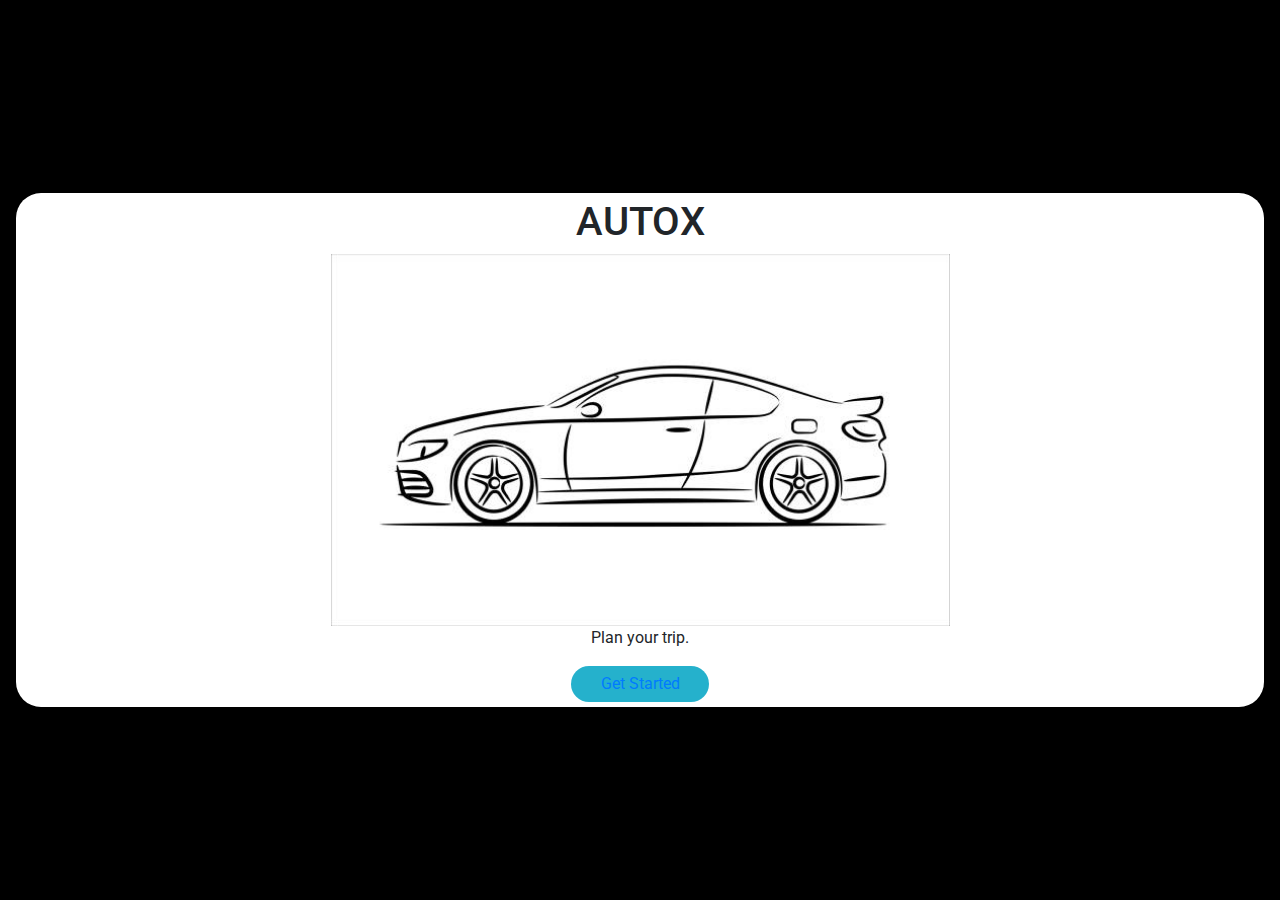
<file: vehicle_1/index.html>
<!DOCTYPE html>
<html lang="en">
<head>
    <meta charset="UTF-8">
    <meta name="viewport" content="width=device-width, initial-scale=1.0">
    <link rel="stylesheet" href="welcome.css">
    <link rel="stylesheet" href="https://stackpath.bootstrapcdn.com/bootstrap/4.5.2/css/bootstrap.min.css" integrity="sha384-JcKb8q3iqJ61gNV9KGb8thSsNjpSL0n8PARn9HuZOnIxN0hoP+VmmDGMN5t9UJ0Z" crossorigin="anonymous">
    <script src="https://code.jquery.com/jquery-3.5.1.slim.min.js" integrity="sha384-DfXdz2htPH0lsSSs5nCTpuj/zy4C+OGpamoFVy38MVBnE+IbbVYUew+OrCXaRkfj" crossorigin="anonymous"></script>
    <script src="https://cdn.jsdelivr.net/npm/popper.js@1.16.1/dist/umd/popper.min.js" integrity="sha384-9/reFTGAW83EW2RDu2S0VKaIzap3H66lZH81PoYlFhbGU+6BZp6G7niu735Sk7lN" crossorigin="anonymous"></script>
    <script src="https://stackpath.bootstrapcdn.com/bootstrap/4.5.2/js/bootstrap.min.js" integrity="sha384-B4gt1jrGC7Jh4AgTPSdUtOBvfO8shuf57BaghqFfPlYxofvL8/KUEfYiJOMMV+rV" crossorigin="anonymous"></script>
  </head>
  <body>
    <div class="bg-container d-flex flex-column justify-content-center p-3">
      <div class="tourism-card">
        <h1 class="main-heading">AUTOX</h1>
        <img src="./istockphoto-1325701162-612x612.jpg" class="car-img" alt="car-img">
        <p class="paragraph">Plan your trip.</p>
        <button class="button"><a href="signup.html">Get Started</a></button>
      </div>
    </div>
  
</body>
</html>
</file>
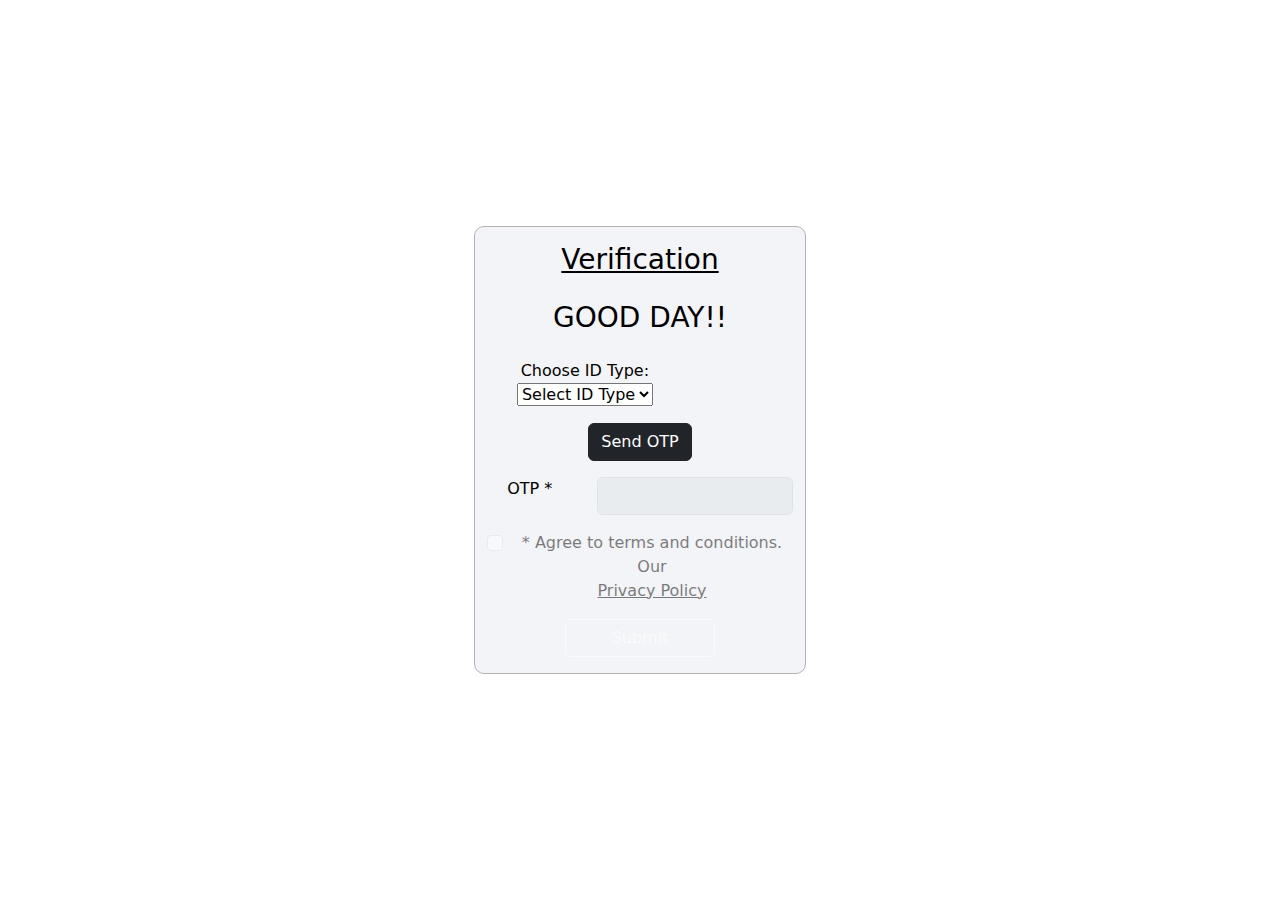
<file: vehicle_1/adhaarverify.html>
<!DOCTYPE html>
<html lang="en">
<head>
    <title>Verification Form</title>
    <meta charset="utf-8">
    <meta name="viewport" content="width=device-width, initial-scale=1">
    <link href="https://cdn.jsdelivr.net/npm/bootstrap@5.3.3/dist/css/bootstrap.min.css" rel="stylesheet">
    <script src="https://cdn.jsdelivr.net/npm/bootstrap@5.3.3/dist/js/bootstrap.bundle.min.js"></script>
    <script src="https://code.jquery.com/jquery-3.7.1.js" integrity="sha256-eKhayi8LEQwp4NKxN+CfCh+3qOVUtJn3QNZ0TciWLP4=" crossorigin="anonymous"></script>
    <link rel="stylesheet" href="style.css">
</head>
<body>    
    <div class="container">
        <div class="row mb-5">
            <form class="row mt-5" id="myForm">
                <div class="container mybg text-white">
                    <div class="row mt-3">
                        <div class="col-12 text-black">
                            <h3><u>Verification</u></h3>
                        </div>
                    </div>
                    <div class="row mt-3">
                        <div class="col-12 text-black">
                            <h3>GOOD DAY!!</h3>
                        </div>
                    </div>
                    <div class="row mt-3">
                        <div class="col-8">
                            <label class="text-black" for="id-type">Choose ID Type:</label>
                            <select id="id-type" onchange="showIdFields()">
                                <option value="">Select ID Type</option>
                                <option value="aadhaar">Aadhaar</option>
                                <option value="pan">PAN</option>
                            </select>
                        </div>
                    </div>
                   
                    <div class="row mt-3" id="aadhaar-field" style="display: none;">
                        <div class="col-4">
                            <label for="aadhaar-number" class="form-label text-black">Aadhaar Number</label>
                        </div>
                        <div class="col-8">
                            <div class="input-group">
                                <input type="text" class="form-control text-black" placeholder="XXXX-XXXX-XXXX" 
                                pattern="\d{4}\d{4}\d{4}" required name="aadhaar-number" id="aadhaar-number" aria-describedby="inputGroupPrepend2">
                            </div>
                        </div>
                    </div>
                    <div class="row mt-3" id="pan-field" style="display: none;">
                        <div class="col-4">
                            <label for="pan-number" class="form-label text-black">PAN Number</label>
                        </div>
                        <div class="col-8">
                            <div class="input-group">
                                <input type="text" class="form-control text-black" placeholder="XXXXX0000X"
                                 pattern="[A-Z]{5}\d{4}[A-Z]" required name="pan-number" id="pan-number" aria-describedby="inputGroupPrepend2">
                            </div>
                        </div>
                    </div>
                    <div class="col-md-12 mt-3">
                        <button class="btn btn-dark text-white" type="button" onclick="sendOTP()">Send OTP</button>
                    </div>
                    <div class="row mt-3">
                        <div class="col-4">
                            <label for="validationDefault01" class="form-label text-black">OTP *</label>
                        </div>
                        <div class="col-8">
                            <input type="text" pattern="\d{6}" class="form-control" id="validationDefault01" disabled>
                        </div>
                    </div>
                    <div class="col-12 mt-3 mb-3">
                        <div class="form-check">
                            <input class="form-check-input" type="checkbox" value="" id="invalidCheck2" required disabled>
                            <label class="form-check-label text-black" for="invalidCheck2">
                                * Agree to terms and conditions. Our <a href="#" class="nav-link"><u>Privacy Policy</u></a>
                            </label>
                        </div>
                    </div>
                    <div class="col-12 mb-3">
                        <button class="btn btn-color" type="button" onclick="submitForm()" id="logbtn" disabled>Submit</button>
                    </div>
                </div>
            </form>
        </div>            
    </div>

    <script>
        function showIdFields() {
            var idType = document.getElementById("id-type").value;
            if (idType === "aadhaar") {
                document.getElementById("aadhaar-field").style.display = "block";
                document.getElementById("pan-field").style.display = "none";
            } else if (idType === "pan") {
                document.getElementById("aadhaar-field").style.display = "none";
                document.getElementById("pan-field").style.display = "block";
            } else {
                document.getElementById("aadhaar-field").style.display = "none";
                document.getElementById("pan-field").style.display = "none";
            }
        }

        function sendOTP() {
            var idType = $("#id-type").val();
            var aadhaarRegex = /^\d{4}\d{4}\d{4}$/;
            var panRegex = /^[A-Z]{5}\d{4}[A-Z]$/;
            var inputField, inputValue, regex;

            if (idType === "aadhaar") {
                inputField = $("#aadhaar-number");
                regex = aadhaarRegex;
            } else if (idType === "pan") {
                inputField = $("#pan-number");
                regex = panRegex;
            } else {
                alert("Please select ID type.");
                return;
            }

            inputValue = inputField.val();

            if (inputValue === "") {
                alert("Enter the ID number");
            } else if (!regex.test(inputValue)) {
                alert("Invalid ID number");
            } else {
                var random = Math.floor(Math.random() * (999999 - 100000)) + 100000;
                $("#validationDefault01").val(random);
                enableOTPFieldAndLoginButton();
            }
        }

        function enableOTPFieldAndLoginButton() {
            const otpField = document.getElementById("validationDefault01");
            const loginbtn = document.getElementById("logbtn");
            const terms = document.getElementById("invalidCheck2");
        
            otpField.removeAttribute("disabled");
            terms.removeAttribute("disabled");
            loginbtn.removeAttribute("disabled");
        }

        function submitForm() {
            var idType = $("#id-type").val();
            var idNumber = (idType === "aadhaar") ? $("#aadhaar-number").val() : $("#pan-number").val();
            var otp = $("#validationDefault01").val();
            var termsChecked = $("#invalidCheck2").is(":checked");

            if (otp === "") {
                alert("Please enter the OTP.");
                return;
            }
            
            if (!termsChecked) {
                alert("Please agree to the terms and conditions.");
                return;
            }

            $.ajax({
                url: 'adhaarverify.php',
                type: 'POST',
                data: {
                    id_type: idType,
                    id_number: idNumber,
                    otp: otp
                },
                success: function(response) {
                    if(response == 1){
                        alert('New record created successfully');
                        window.location.href = "imageupload.html";   
                    }
                }
            });
        }
    </script>
</body>
</html>
</file>
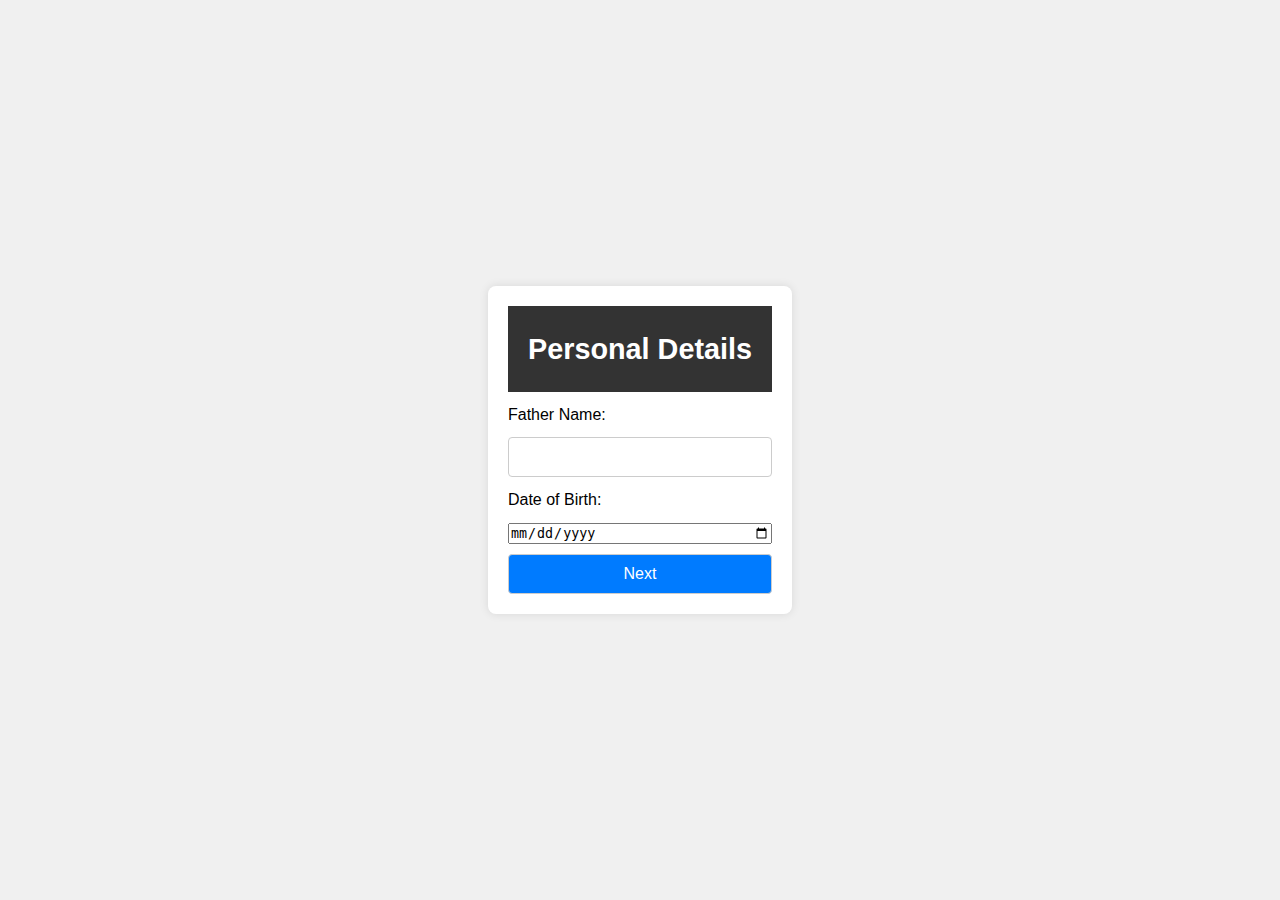
<file: vehicle_1/personal_details.html>
<!DOCTYPE html>
<html lang="en">
<head>
    <meta charset="UTF-8">
    <meta name="viewport" content="width=device-width, initial-scale=1.0">
    <title>Responsive Design Example</title>
    <link rel="stylesheet" href="personaldetails.css">
</head>
<body>
    <main>
        
    <header>
        <h1>Personal Details</h1>
    </header>
    <form >
        <div class="form-container">
            <label for="name">Father Name:</label>
            <input type="text" name="name" id="name" >
          <label for="date"> Date of Birth:</label>
            <input  type="date" id="dob" name="dob">
            
            <button type="button" onclick="personal()">Next</button>
        </div>
    </main>
</form>
    <script src="https://code.jquery.com/jquery-3.7.1.js" integrity="sha256-eKhayi8LEQwp4NKxN+CfCh+3qOVUtJn3QNZ0TciWLP4=" crossorigin="anonymous"></script>
    
    <script>
        var data = {};
        function personal() {
            data['name'] = $("#name").val();      
            data['dob'] = $("#dob").val();

            $.ajax({
                url: 'personal_Details.php',
                type: 'post',
                data: data,
                success: function(response) {
                    if (response == 1) {
                 alert('Details Submitted');
                 window.location.href = "vehicle_info.html";
                    } 
                    else if(response == '0') {
                        alert('Enter The Fields !');
                    }
                }
            })
        }

    </script>
    
</body>

</html>
</body>
</html>
</file>
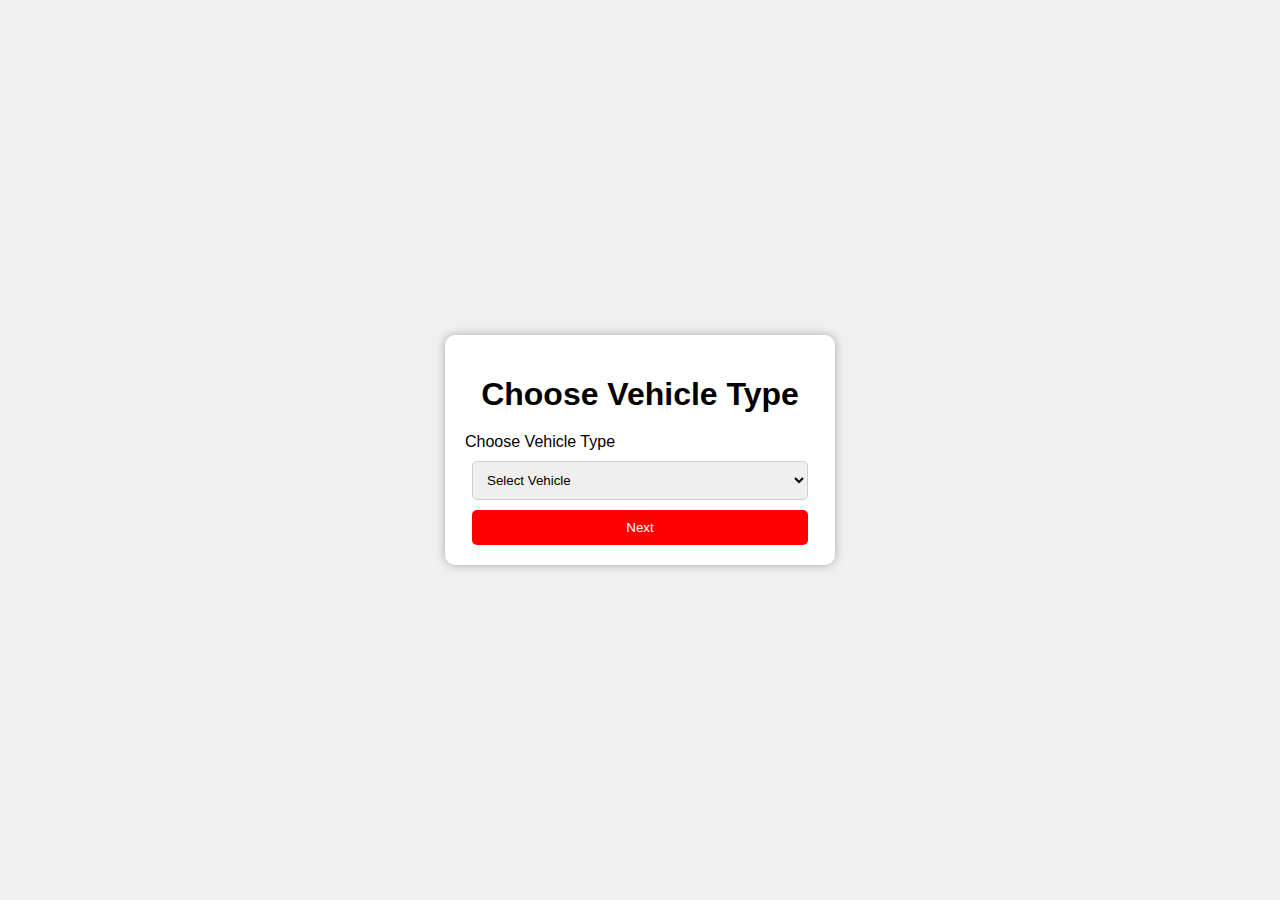
<file: vehicle_1/vehicle_info.html>
<!DOCTYPE html>
<html lang="en">
<head>
    <meta charset="UTF-8">
    <meta name="viewport" content="width=device-width, initial-scale=1.0">
    <title>Choose Vehicle Type</title>
    <link rel="stylesheet" href="styles.css">
</head>
<body>
    <div class="header"></div>
    <div class="container">
        <h1>Choose Vehicle Type</h1>
        <form id="mainForm">
            <label for="vehicle-type">Choose Vehicle Type</label>
            <select id="vehicle-type" name="vehicle" id="vehicle" onchange="showAdditionalFields()">
                <option value="">Select Vehicle</option>
                <option name="vehicle" id="vehicle" value="motor-cycle">Motor Cycle</option>
                <option name="vehicle" id="vehicle" value="scooter">Scooter</option>
                <option name="vehicle" id="vehicle" value="electric-vehicle">Electric-vehicle</option>
            </select>

            <div id="additionalFields" style="display: none;">
                <label for="work-city" >Select Work City</label>
                <select id="work-city"  name="city" id="city" onchange="updateWorkAreas()">
                    <option value="" >Select City</option>
                    <option name="city" id="city" value="hyderabad">Hyderabad</option>
                    <option name="city" id="city" value="bangalore">Bangalore</option>
                    <option name="city" id="city" value="chennai">Chennai</option>
                    <option name="city" id="city" value="vizag">Vizag</option>
                </select>

                <label for="workarea">Select Work Area</label>
                <select id="workarea" name="area" id="area">
                    <option name="area" id="workarea" value="">Select Area</option>
                </select>
            </div>

          
            <button type="button" onclick="vehicle1()">Next</button>
        </form>
    </div>
    <script src="https://code.jquery.com/jquery-3.7.1.js" integrity="sha256-eKhayi8LEQwp4NKxN+CfCh+3qOVUtJn3QNZ0TciWLP4=" crossorigin="anonymous"></script>
    
    <script>
        var data = {};
        function vehicle1() {
            data['vehicle'] = $("#vehicle").val();      
            data['city'] = $("#city").val();
            data['area'] = $("#workarea").val();
            $.ajax({
                url: 'vehicle_info.php',
                type: 'post',
                data: data,
                success: function(response) {
                    if (response == 1) {
                 alert('Details Submitted');
                 window.location.href = "adhaarverify.html";
                    } 
                    else if(response == '0') {
                        alert('Enter The Fields !');
                    }
                }
            })
        }

    </script>

    <script>
        function showAdditionalFields() {
            var vehicleType = document.getElementById("vehicle-type").value;
            var additionalFields = document.getElementById("additionalFields");

            if (vehicleType) {
                additionalFields.style.display = "block";
            } else {
                additionalFields.style.display = "none";
            }
        }

        function updateWorkAreas() {
            var city = document.getElementById("work-city").value;
            var workArea = document.getElementById("workarea");

            var areas = {
                hyderabad: ["Banjara Hills", "Jubilee Hills", "Madhapur", "Gachibowli", "Kondapur", "Hitech City", "Begumpet", "Secunderabad"],
                bangalore: ["Whitefield", "Koramangala", "Indiranagar", "Marathahalli", "Jayanagar", "HSR Layout", "MG Road", "Electronic City"],
                chennai: ["T. Nagar", "Anna Nagar", "Adyar", "Velachery", "Besant Nagar", "Nungambakkam", "Mylapore", "Kodambakkam"],
                vizag: ["MVP Colony", "Dwaraka Nagar", "Gajuwaka", "Beach Road", "Seethammadara", "Lawson's Bay Colony", "Arilova", "Akkayyapalem"]
            };

            workArea.innerHTML = "<option value=''>Select Area</option>";

            if (areas[city]) {
                areas[city].forEach(function(area) {
                    var option = document.createElement("option");
                    option.value = area.toLowerCase().replace(/\s+/g, '-');
                    option.text = area;
                    workArea.add(option);
                });
            }

            function showIdFields() {
            var idType = document.getElementById("id-type").value;
            var idFields = document.getElementById("idFields");

            if (idType) {
                idFields.style.display = "block";
            } else {
                idFields.style.display = "none";
            }
        }
        }
    </script>

</body>
</html>
</file>
<file: vehicle_1/welcome.css>
@import url('https://fonts.googleapis.com/css2?family=Bree+Serif&family=Caveat:wght@400;700&family=Lobster&family=Monoton&family=Open+Sans:ital,wght@0,400;0,700;1,400;1,700&family=Playfair+Display+SC:ital,wght@0,400;0,700;1,700&family=Playfair+Display:ital,wght@0,400;0,700;1,700&family=Roboto:ital,wght@0,400;0,700;1,400;1,700&family=Source+Sans+Pro:ital,wght@0,400;0,700;1,700&family=Work+Sans:ital,wght@0,400;0,700;1,700&display=swap');
body{
    box-sizing: border-box;
}
.bg-container {
  background-color:black;
  height: 100vh;
  background-size: cover;
}
.tourism-card {
  text-align: center;
  background-color: white;
  padding: 5px;
  border-radius: 25px;
}
.main-heading {
  font-family: "Roboto";
}
.paragraph {
  font-family: "Roboto";
}
.button {
  color: white;
  background-color: #25b1cc;
  width: 138px;
  height: 36px;
  border-width: 0px;
  border-radius: 20px;
}
.car-img{
    width:50%;
}
</file>
<file: vehicle_1/style.css>
body,html {
            height: 100vh;
            display: grid;
            place-items: center;
            text-align: center;
            justify-content: center;
            align-items: center;
        }


.mybg {
    background-color: rgba(238, 240, 244, 0.7);
    border: 1px solid rgb(182, 179, 179);
    border-radius: 10px;
    box-shadow: #16191e;
    margin-left: 12px;
}

.mybg2 {
    background-color: rgba(238, 240, 244, 0.7);
    border: 1px solid rgb(182, 179, 179);
    border-radius: 10px;
    margin-left: 8px;
}

.mybg3 {
    background-color: rgba(238, 240, 244, 0.7)  ;
    border: 1px solid rgb(182, 179, 179);
    border-radius: 10px;
    margin-left: 10px;
}

.btn-color {
    background-color: #16191e;
    color: white;
    width: 150px;
}

.btn-color:hover {
    background-color: white;
    color: #1c2c50;
}
</file>
<file: vehicle_1/styles.css>
body {
    font-family: Arial, sans-serif;
    margin: 0;
    padding: 0;
    background-color: #f0f0f0;
    display: flex;
    justify-content: center;
    align-items: center;
    height: 100vh;
    flex-direction: column;
}



.container {
    width: 350px;
    padding: 20px;
    background-color: #fff;
    border-radius: 10px;
    box-shadow: 0 0 10px rgba(0, 0, 0, 0.3);
    text-align: center;
    z-index: 1;
}

h1 {
    margin-bottom: 20px;
}

form {
    display: flex;
    flex-direction: column;
    align-items: center;
}

label {
    color: black;
    text-align: left;
    width: 100%;
    margin-bottom: 10px;
}

select {
    width: 96%;
    padding: 10px;
    margin-bottom: 10px;
    border: 1px solid #ccc;
    border-radius: 5px;
}

input {
    width: 90%;
    padding: 10px;
    margin-bottom: 10px;
    border: 1px solid #ccc;
    border-radius: 5px;
}

button {
    width: 96%;
    padding: 10px;
    background-color: red;
    color: #fff;
    border: none;
    border-radius: 5px;
    cursor: pointer;
    transition: background-color 0.3s ease;
}

button:hover {
    background-color: rgb(216, 20, 20);
}
</file>
<file: vehicle_1/personaldetails.css>
/* Basic Reset */
* {
    margin: 0;
    padding: 0;
    box-sizing: border-box;
}

/* Body styles */
body {
    font-family: Arial, sans-serif;
    line-height: 1.6;
    background-color: #f0f0f0;
    padding: 20px;
    display: flex;
    flex-direction: column;
    justify-content: center;
    align-items: center;
    height: 100vh;
}

/* Header styles */
header {
    background-color: #333;
    color: #fff;
    text-align: center;
    padding: 20px;
    margin-bottom: 10px;
}

header h1 {
    font-size: 1.8rem;
}

/* Main content styles */
main {
    max-width: 650px;
    margin: 20px auto;
    background-color: #fff;
    padding: 20px;
    border-radius: 8px;
    box-shadow: 0 0 10px rgba(0,0,0,0.1);
}

/* Form container styles */
.form-container {
    display: flex;
    flex-direction: column;
    gap: 10px;
}

/* Input styles */
input[type="text"],
input[type="email"],
button {
    padding: 10px;
    font-size: 1rem;
    border: 1px solid #ccc;
    border-radius: 4px;
}

/* Button styles */
button {
    background-color: #007bff;
    color: #fff;
    cursor: pointer;
    transition: background-color 0.3s ease;
}

button:hover {
    background-color: #0056b3;
}
</file>
